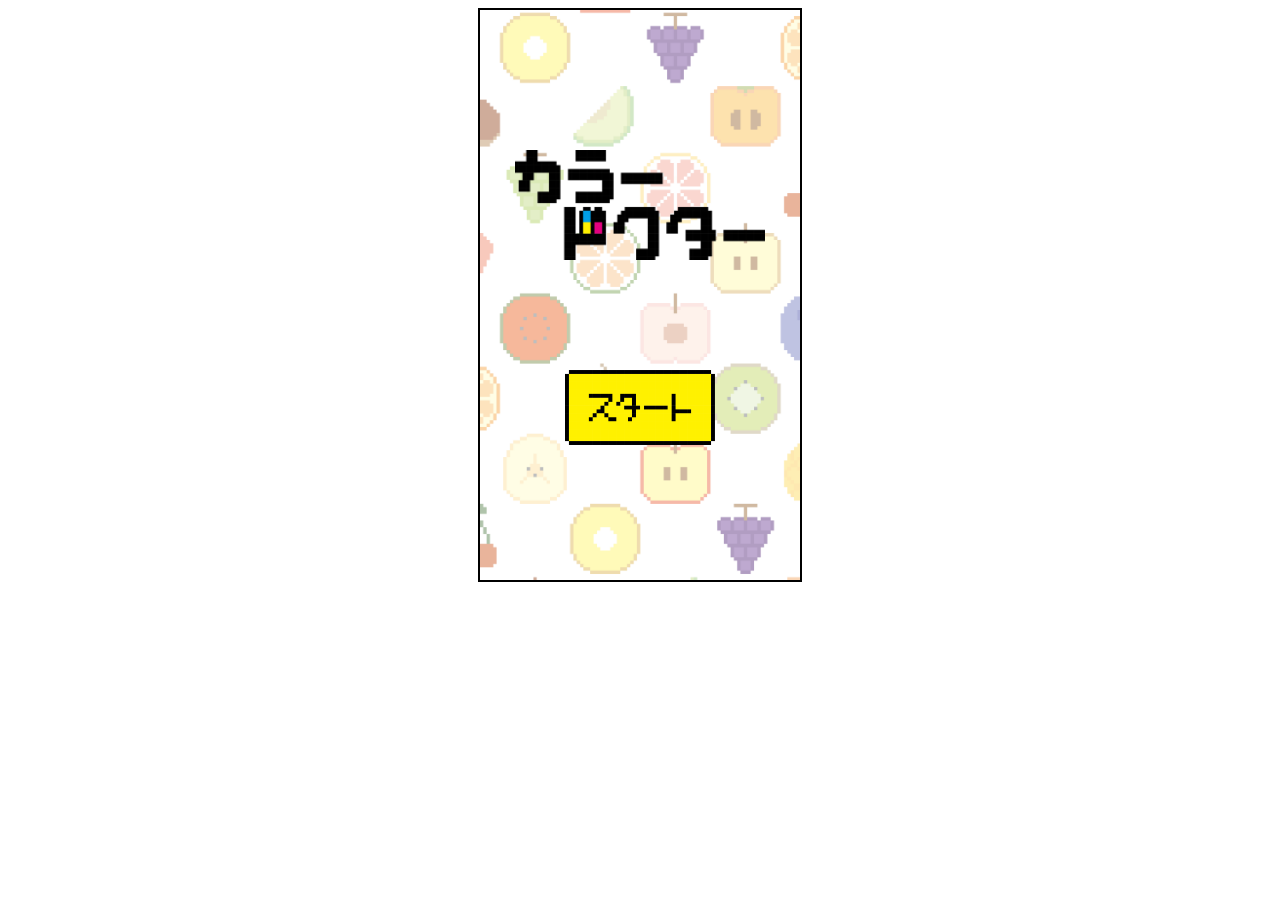
<file: index.html>
<!DOCTYPE html>
<html lang="ja">

<head>
    <meta charset="utf-8">
    <meta http-equiv="X-UA-Compatible" content="IE=edge">
    <meta name="viewport" content="width=device-width, initial-scale=1.0">
    <title>1page</title>
    <link rel="stylesheet" href="style1.css">
</head>
<body>
    <!-- <div class="part-img"> -->
        <div class="sample_box1">
            <div class="back">

            <img class="rogo" src="1ページ\1page\rogo.png">
            <a
                href="7page.html">
                <img class="start" src="1ページ\1page\start 1.png" ontouchstart="">
            </a>
            </div>
        </div>
    <!-- </div> -->
</body>

</html>
</file>
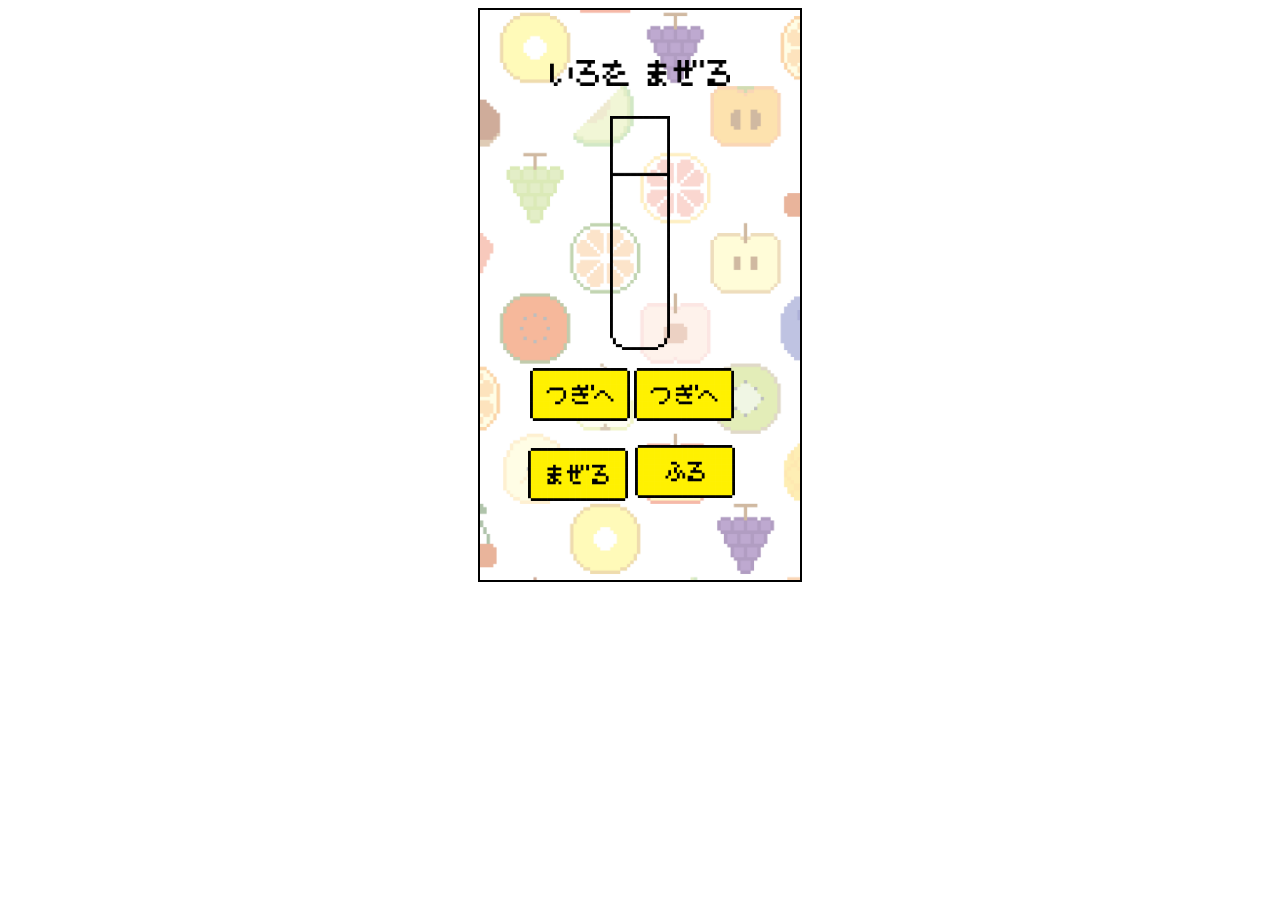
<file: 15page.html>
<!DOCTYPE html>
<html lang="ja">

<head>
    <meta charset="utf-8">
    <title>15page</title>
</head>
<style>
    .sample_box1 {
        width: 320PX;
        height: 570px;
        border: solid 2px #000000;
        display: block;
        margin-left: auto;
        margin-right: auto;
        /*線*/
    }
    .back{
        background-image: url(背景.png);
        background-size: cover;
        width: 320px;
        height: 570px;
    }

    .kusuri {
        width: 180px;
        height: auto;
        position: relative;
        top: 50px;
        display: block;
        margin-left: auto;
        margin-right: auto;
    }

    .sikenkann {
        width: 60px;
        height: auto;
        position: relative;
        top: 80px;
        display: block;
        margin-left: auto;
        margin-right: auto;
    }

    .furu {
        width: 150px;
        height: auto;
        position: relative;
        top: 110px;
        display: block;
        margin-left: auto;
        margin-right: auto;
    }

    img.furu:active {
        position: relative;
        top: 113px;
    }

    .tugi {
        width: 100px;
        height: auto;
        position: relative;
        top: -250px;
        left: 50px;
    }

    img.tugi:active {
        position: relative;
        top: -247px;
    }

    .tugi2 {
        width: 100px;
        height: auto;
        position: relative;
        top: -250px;
        left: 50px;
    }

    img.tugi2:active {
        position: relative;
        top: -247px;
    }

    .mazeru {
        width: 100px;
        height: auto;
        position: relative;
        top: -170px;
        left: -160px;
    }

    img.mazeru:active {
        position: relative;
        top: -167px;
    }
    .furu {
        width: 100px;
        height: auto;
        position: relative;
        top: -230px;
        left: 45px;
    }
    

    #v {
        border: 1px solid #fff;
        width: 300px;
        height: 200px;
        margin: 0%;
        background-color: #fff;
    }

    input[type=range] {
        width: 300px;
    }

    #colorInfo2 {
        position: relative;
        /* background-color: yellowgreen; */
        border: 1px solid transparent;
        height: 84px;
        width: 52px;
        top: -184px;
        display: block;
        margin-left: auto;
        margin-right: auto;
    }

    #colorInfo1 {
        position: relative;
        /* background-color: aqua; */
        border: 1px solid transparent;
        border-bottom-right-radius: 10px 20px;
        border-bottom-left-radius: 10px 20px;
        height: 86px;
        width: 52px;
        top: -10px;
        display: block;
        margin-left: auto;
        margin-right: auto;

    }

    #colorInfo3 {
        position: relative;
        border: 1px solid transparent;
        border-bottom-right-radius: 10px 20px;
        border-bottom-left-radius: 10px 20px;
        height: 172px;
        width: 52px;
        top: -270px;
        display: block;
        margin-left: auto;
        margin-right: auto;
    }
</style>
<script>
    //各RGBを格納するグローバル変数を定義しました
    let G_colorData1_R;
    let G_colorData1_G;
    let G_colorData1_B;

    let G_colorData2_R;
    let G_colorData2_G;
    let G_colorData2_B;

    //async function data1() {
    async function data1() {
        let port;
        try {
            port = await navigator.serial.requestPort();
            await port.open({ baudRate: 115200 });
            while (port.readable) {
                const reader = port.readable.getReader();
                try {
                    while (true) {
                        const { value, done } = await reader.read();
                        if (done) {
                            addSerial("Canceled\n");
                            break;
                        }
                        const inputValue = new TextDecoder().decode(value);
                        addSerial(inputValue);
                    }
                } catch (error) {
                    addSerial("Error: Read" + error + "\n");
                } finally {
                    reader.releaseLock();
                }
            }
        }
        catch (error) {
            addSerial("Error: Open" + error + "\n");
        }


        function addSerial(msg) {
            var textarea = document.getElementById('outputArea');
            let colorInfo1 = document.getElementById("colorInfo1");
            let data = msg.split(",");

            if (data.length === 3) {
                let colorData1 = { R: data[0], G: data[1], B: data[2] };
                colorData1.R = 204;
                colorData1.G = 255;
                colorData1.B = 153;
                colorInfo1.style.backgroundColor = `rgba(${colorData1.R},${colorData1.G},${colorData1.B},1)`;
                G_colorData1_R = colorData1.R;
                G_colorData1_G = colorData1.G;
                G_colorData1_B = colorData1.B;
            }
        }
    }

    //onclickからの値を引数で読み込むために少し変えています．シリアルから読み込む時は変更不要　井上
    async function data2() {
        let port;
        try {
            port = await navigator.serial.requestPort();
            await port.open({ baudRate: 115200 });
            while (port.readable) {
                const reader = port.readable.getReader();
                try {
                    while (true) {
                        const { value, done } = await reader.read();
                        if (done) {
                            addSerial("Canceled\n");
                            break;
                        }
                        const inputValue = new TextDecoder().decode(value);
                        addSerial(inputValue);
                    }
                } catch (error) {
                    addSerial("Error: Read" + error + "\n");
                } finally {
                    reader.releaseLock();
                }
            }
        } catch (error) {
            addSerial("Error: Open" + error + "\n");
        }





        function addSerial(msg) {
            var textarea = document.getElementById('outputArea');
            let colorInfo2 = document.getElementById("colorInfo2");
            let data = msg.split(",");


            if (data.length === 3) {
                let colorData2 = { R: data[0], G: data[1], B: data[2] };
                colorData2.R = 255;
                colorData2.G = 153;
                colorData2.B = 204;
                colorInfo2.style.backgroundColor = `rgba(${colorData2.R},${colorData2.G},${colorData2.B},1)`
                console.log(colorData2.B);

                //2回目のデータをグローバル変数に格納
                G_colorData2_R = colorData2.R;
                G_colorData2_G = colorData2.G;
                G_colorData2_B = colorData2.B;
            }

        }
    }


    //ここのコメントアウトを外しました
    function data3() {
        let colorInfo3 = document.getElementById("colorInfo3");

        //グローバル変数から混色を作成
        //Math.floor関数で整数部分のみ使う
        //Numberで文字型から数値型へ変換
        colorData3_R = Math.floor((Number(G_colorData1_R) + Number(G_colorData2_R)) - 255);
        colorData3_G = Math.floor((Number(G_colorData1_G) + Number(G_colorData2_G)) - 255);
        colorData3_B = Math.floor((Number(G_colorData1_B) + Number(G_colorData2_B)) - 255);


        //配列ではなく，変数に変更
        colorInfo3.style.backgroundColor = `rgba(${colorData3_R},${colorData3_G},${colorData3_B},1)`


        console.log(colorData3_R);
        console.log(colorData3_G);
        console.log(colorData3_B);

    }

    function data4(){
        let C = 204;
        let m = 153;
        let y = 102;
        // c=204,m=153,y=102 ペンタ君の場合の正解値
        var target = document.getElementById("sample")

        if(C == Math.floor((Number(G_colorData1_R) + Number(G_colorData2_R)) - 255) && m == Math.floor((Number(G_colorData1_G) + Number(G_colorData2_G)) - 255) && y == Math.floor((Number(G_colorData1_B) + Number(G_colorData2_B)) - 255)){
            target.href = "19page.html";
        }
        else{
            target.href = "20page.html";
        }
    }


</script>

<body>
    <div class="sample_box1">
        <div class="back">
        <img class="kusuri" src="15ページ\dai mei 15.png">
        <img class="sikenkann" src="15ページ\sikennkann 15.png">
        <div id="colorInfo1"></div>
        <div id="colorInfo2"></div>
        <div id="colorInfo3"></div>

        <input class="tugi" type="image" src="12ページ\12ページ\tugihe 12.png"
            onclick="data1()">
        <input class="tugi2" type="image" src="12ページ\12ページ\tugihe 12.png"
            onclick="data2()">
        <input class="mazeru" type="image" src="14ページ\14ページ\mazeru 14.png"
            onclick="data3()">
        <a id="sample" href="http://www.yahoo.co.jp"><input class="furu"type="image" src="15ページ\huru 15.png" onclick="data4()"></a>
        </div>
    </div>
</body>

</html>
</file>
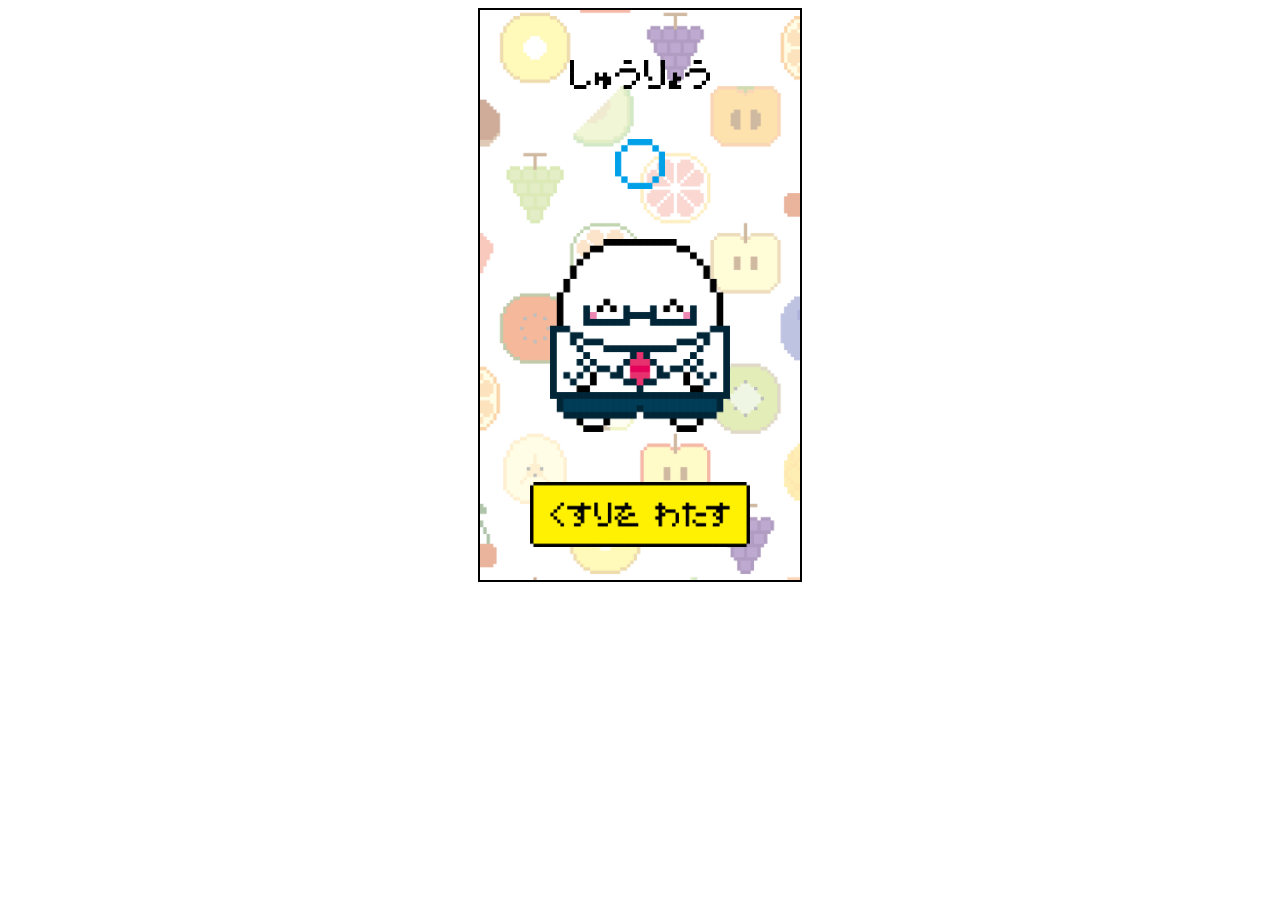
<file: 19page.html>
<!DOCTYPE html>
<html lang="ja">

<head>
    <meta charset="utf-8">
    <title>19page</title>
</head>
<style>
    .sample_box1 {
        width: 320PX;
        height: 570px;
        border: solid 2px #000000;
        display: block;
        margin-left: auto;
        margin-right: auto;
        /*線*/
    }
    .back{
        background-image: url(背景.png);
        background-size: cover;
        width: 320px;
        height: 570px;
    }

    .syuuryou {
        width: 140px;
        height: auto;
        position: relative;
        top: 50px;
        display: block;
        margin-left: auto;
        margin-right: auto;
    }
    .maru {
        width: 50px;
        height: auto;
        position: relative;
        top: 100px;
        display: block;
        margin-left: auto;
        margin-right: auto;
    }
    .doctor {
        width: 180px;
        height: auto;
        position: relative;
        top: 150px;
        display: block;
        margin-left: auto;
        margin-right: auto;
    }

    .watasu {
        width: 220px;
        height: auto;
        position: relative;
        top: 200px;
        display: block;
        margin-left: auto;
        margin-right: auto;
    }

    img.watasu:active {
        position: relative;
        top: 203px;
    }


</style>

<body>
    <div class="sample_box1">
        <div class="back">

        <img class="syuuryou" src="19ページ\dai mei 19.png">
        <img class="maru" src="19ページ\maru 19.png">
        <img class="doctor" src="19ページ\doctor 19.png">
        <a href="21page.html">
            <img class="watasu" src="19ページ\kusuri watasu 19.png" ontouchstart="">
        </a>
        </div>
    </div>
</body>

</html>
</file>
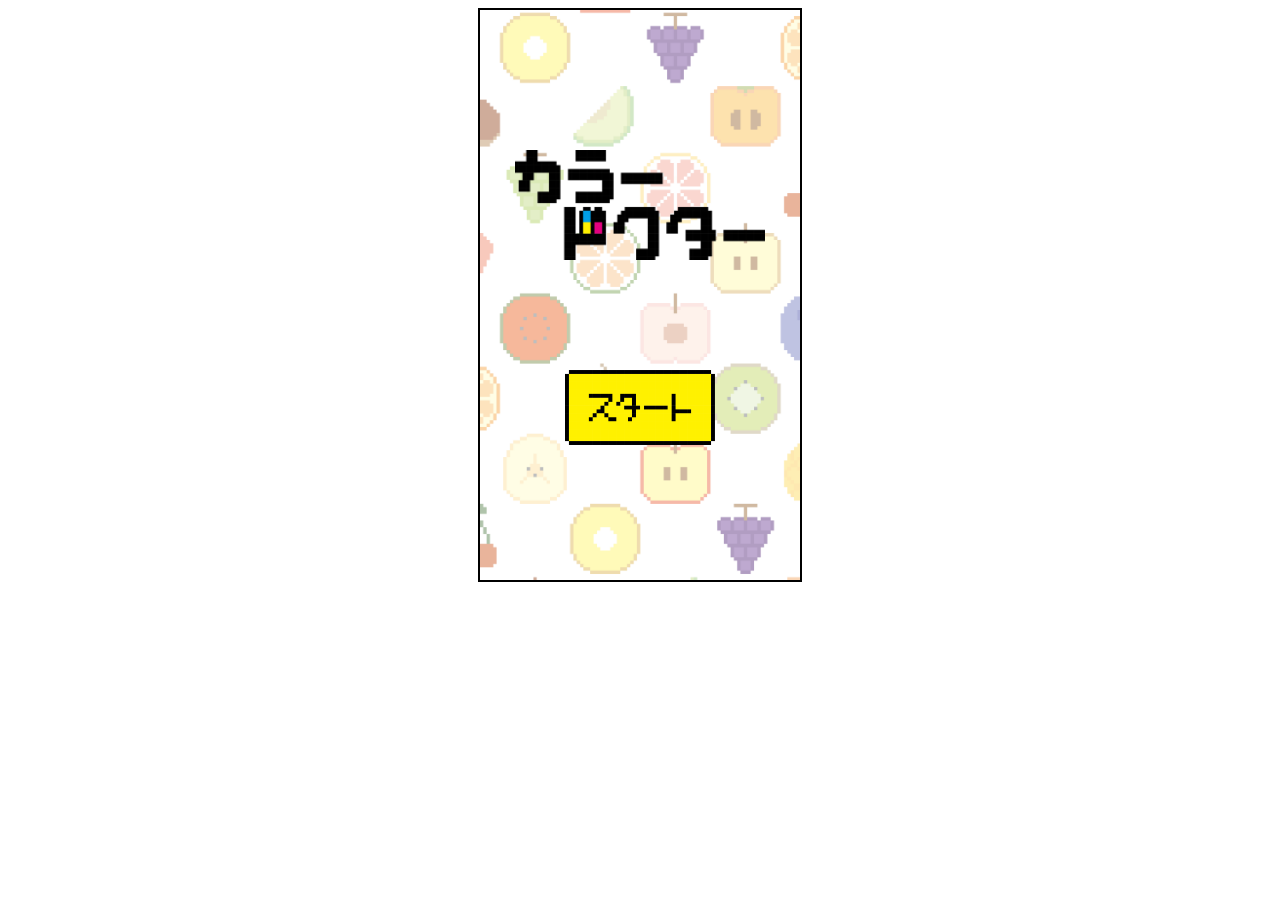
<file: 1page.html>
<!DOCTYPE html>
<html lang="ja">

<head>
    <meta charset="utf-8">
    <meta http-equiv="X-UA-Compatible" content="IE=edge">
    <meta name="viewport" content="width=device-width, initial-scale=1.0">
    <title>1page</title>
    <link rel="stylesheet" href="style1.css">
</head>
<style>
    .part-img {
        background-image: url(back.png);
        /* 画像のURLを指定       */
        background-size: contain;
        /* 画像のサイズを指定    */
        width: 100%;
        /* 横幅のサイズを指定    */
        height: 100%;
    }

    .sample_box1 {
        width: 320PX;
        height: 570px;
        border: solid 2px #000000;
        display: block;
        margin-left: auto;
        margin-right: auto;
        /*線*/
    }

    .back{
        background-image: url(背景.png);
        background-size: cover;
        width: 320px;
        height: 570px;
    }

    .rogo {
        width: 250px;
        height: auto;
        position: relative;
        top: 140px;
        display: block;
        margin-left: auto;
        margin-right: auto;
    }

    .start {
        width: 150px;
        height: auto;
        position: relative;
        top: 250px;
        display: block;
        margin-left: auto;
        margin-right: auto;
    }

    img.start:active {
        position: relative;
        top: 255px;
    }
</style>

<body>
    <!-- <div class="part-img"> -->
        <div class="sample_box1">
            <div class="back">

            <img class="rogo" src="1ページ\1page\rogo.png">
            <a
                href="7page.html">
                <img class="start" src="1ページ\1page\start 1.png" ontouchstart="">
            </a>
            </div>
        </div>
    <!-- </div> -->
</body>

</html>
</file>
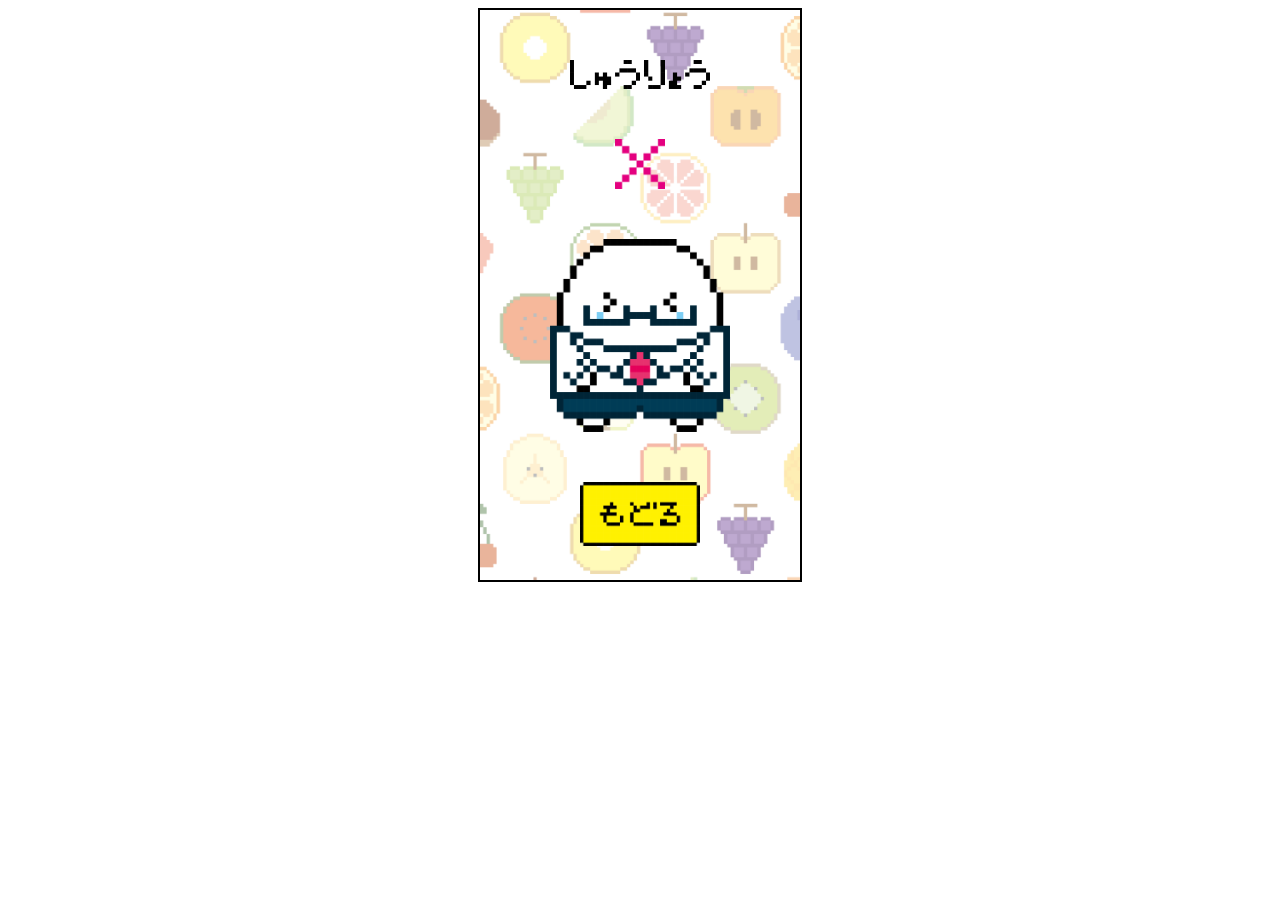
<file: 20page.html>
<!DOCTYPE html>
<html lang="ja">

<head>
    <meta charset="utf-8">
    <title>20page</title>
</head>
<style>
    .sample_box1 {
        width: 320PX;
        height: 570px;
        border: solid 2px #000000;
        display: block;
        margin-left: auto;
        margin-right: auto;
        /*線*/
    }
    .back{
        background-image: url(背景.png);
        background-size: cover;
        width: 320px;
        height: 570px;
    }

    .syuuryou {
        width: 140px;
        height: auto;
        position: relative;
        top: 50px;
        display: block;
        margin-left: auto;
        margin-right: auto;
    }
    .batu {
        width: 50px;
        height: auto;
        position: relative;
        top: 100px;
        display: block;
        margin-left: auto;
        margin-right: auto;
    }
    .doctor {
        width: 180px;
        height: auto;
        position: relative;
        top: 150px;
        display: block;
        margin-left: auto;
        margin-right: auto;
    }

    .modoru {
        width: 120px;
        height: auto;
        position: relative;
        top: 200px;
        display: block;
        margin-left: auto;
        margin-right: auto;
    }

    img.modoru:active {
        position: relative;
        top: 203px;
    }


</style>

<body>
    <div class="sample_box1">
        <div class="back">

        <img class="syuuryou" src="19ページ\dai mei 19.png">
        <img class="batu" src="20ページ\batu 20.png">
        <img class="doctor" src="20ページ\doctor 20.png">
        <a href="15page.html">
            <img class="modoru" src="15ページ\modoru 15.png" ontouchstart="">
        </a>
        </div>
    </div>
</body>

</html>
</file>
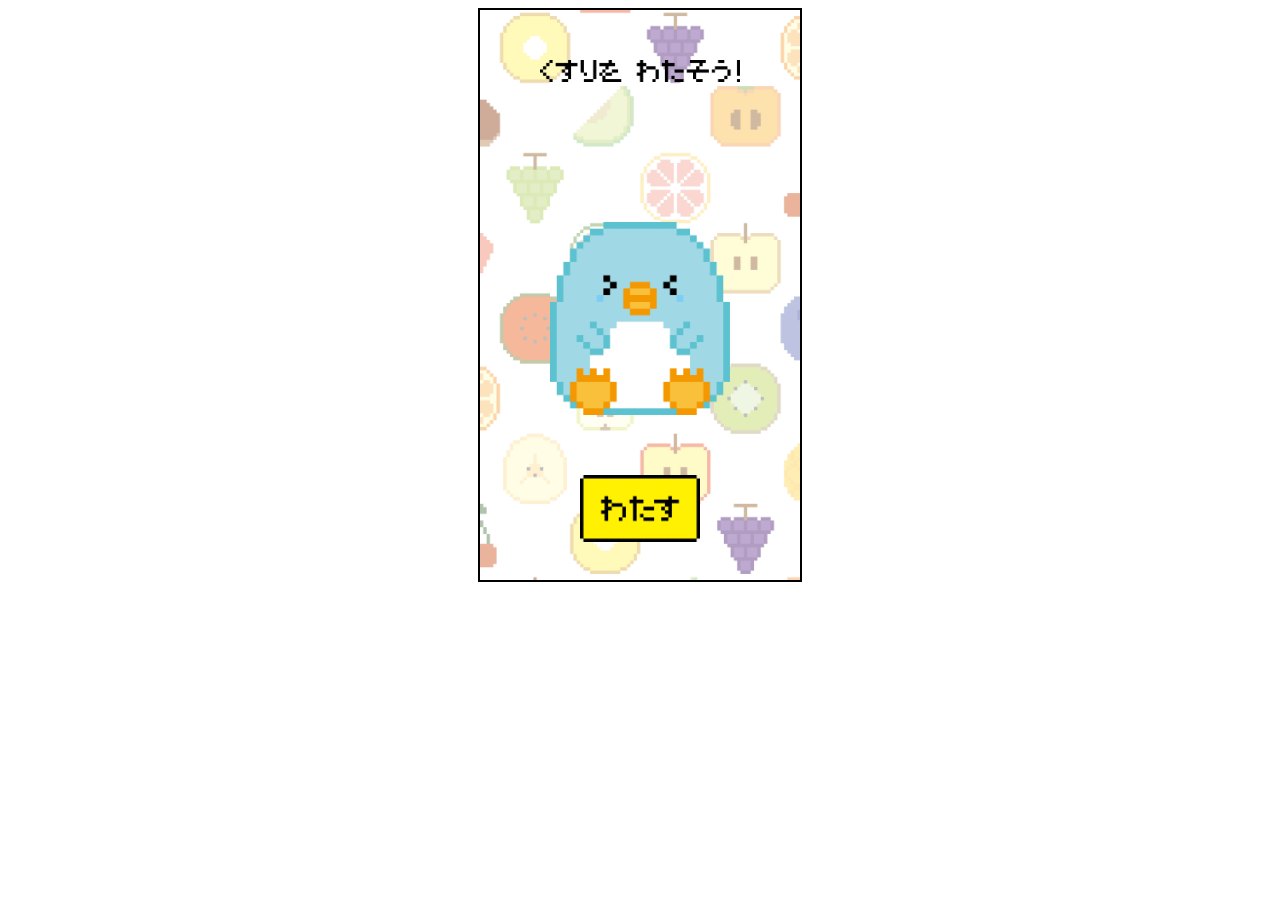
<file: 21page.html>
<!DOCTYPE html>
<html lang="ja">

<head>
    <meta charset="utf-8">
    <title>21page</title>
</head>
<style>
    .sample_box1 {
        width: 320PX;
        height: 570px;
        border: solid 2px #000000;
        display: block;
        margin-left: auto;
        margin-right: auto;
        /*線*/
    }
    .back{
        background-image: url(背景.png);
        background-size: cover;
        width: 320px;
        height: 570px;
    }

    .watasou {
        width: 200px;
        height: auto;
        position: relative;
        top: 50px;
        display: block;
        margin-left: auto;
        margin-right: auto;
    }
    .penta {
        width: 180px;
        height: auto;
        position: relative;
        top: 190px;
        display: block;
        margin-left: auto;
        margin-right: auto;
    }

    .watasu {
        width: 120px;
        height: auto;
        position: relative;
        top: 250px;
        display: block;
        margin-left: auto;
        margin-right: auto;
    }

    img.watasu:active {
        position: relative;
        top: 253px;
    }


</style>

<body>
    <div class="sample_box1">
        <div class="back">

        <img class="watasou" src="21ページ\kusuri watasu 21.png">
        <img class="penta" src="8ページ\8ページ\aono penta 8.png">
        <a href="23page.html">
            <img class="watasu" src="21ページ\watasu 21.png" ontouchstart="">
        </a>
        </div>
    </div>
</body>

</html>
</file>
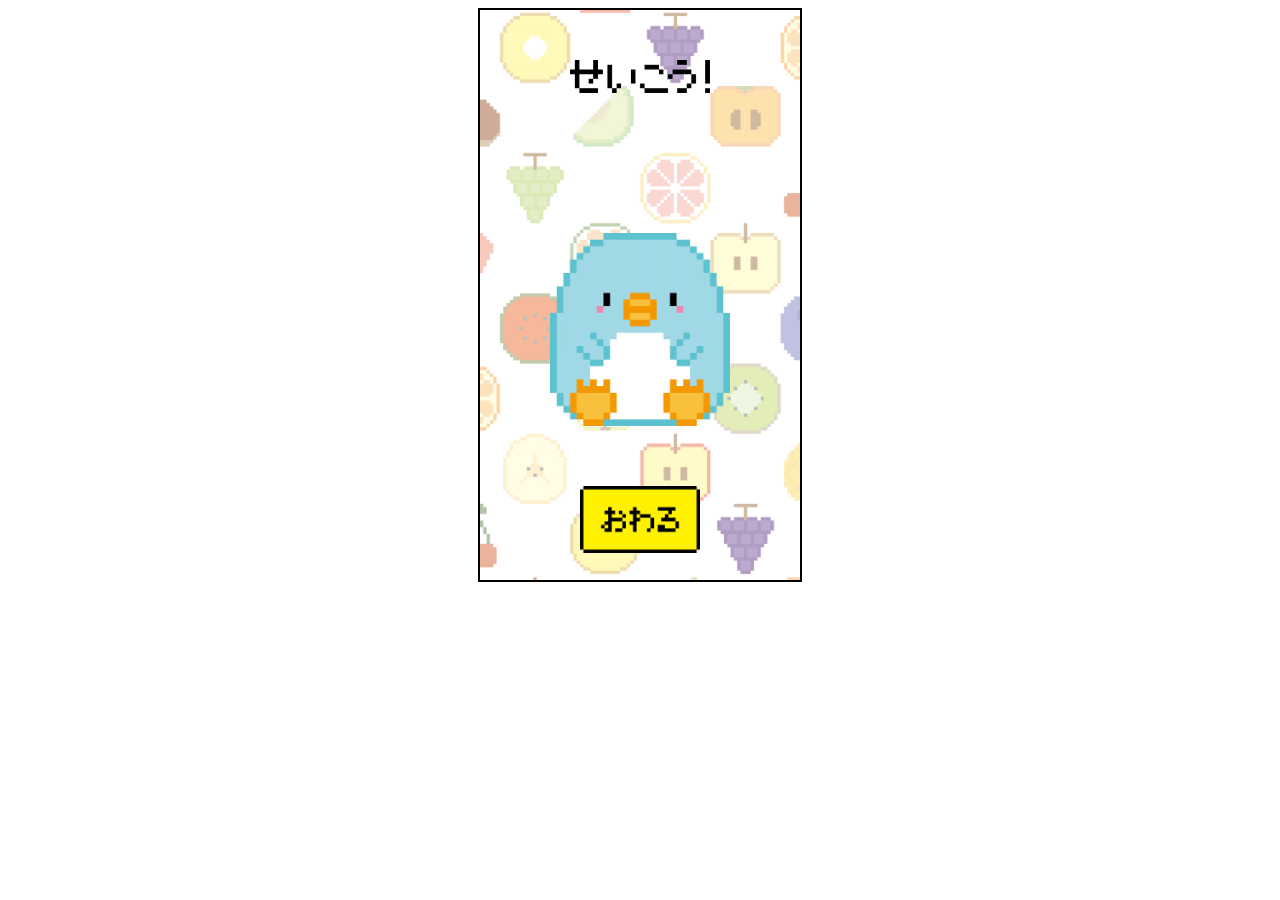
<file: 23page.html>
<!DOCTYPE html>
<html lang="ja">

<head>
    <meta charset="utf-8">
    <title>23page</title>
</head>
<style>
    .sample_box1 {
        width: 320PX;
        height: 570px;
        border: solid 2px #000000;
        display: block;
        margin-left: auto;
        margin-right: auto;
        /*線*/
    }
    .back{
        background-image: url(背景.png);
        background-size: cover;
        width: 320px;
        height: 570px;
    }

    .seikou {
        width: 140px;
        height: auto;
        position: relative;
        top: 50px;
        display: block;
        margin-left: auto;
        margin-right: auto;
    }
    .penta {
        width: 180px;
        height: auto;
        position: relative;
        top: 190px;
        display: block;
        margin-left: auto;
        margin-right: auto;
    }

    .owaru {
        width: 120px;
        height: auto;
        position: relative;
        top: 250px;
        display: block;
        margin-left: auto;
        margin-right: auto;
    }

    img.owaru:active {
        position: relative;
        top: 253px;
    }


</style>

<body>
    <div class="sample_box1">
        <div class="back">

        <img class="seikou" src="23ページ\dai mei 23.png">
        <img class="penta" src="23ページ\aono menta 23.png">
        <a href="24page.html">
            <img class="owaru" src="23ページ\owaru 23.png" ontouchstart="">
        </a>
        </div>
    </div>
</body>

</html>
</file>
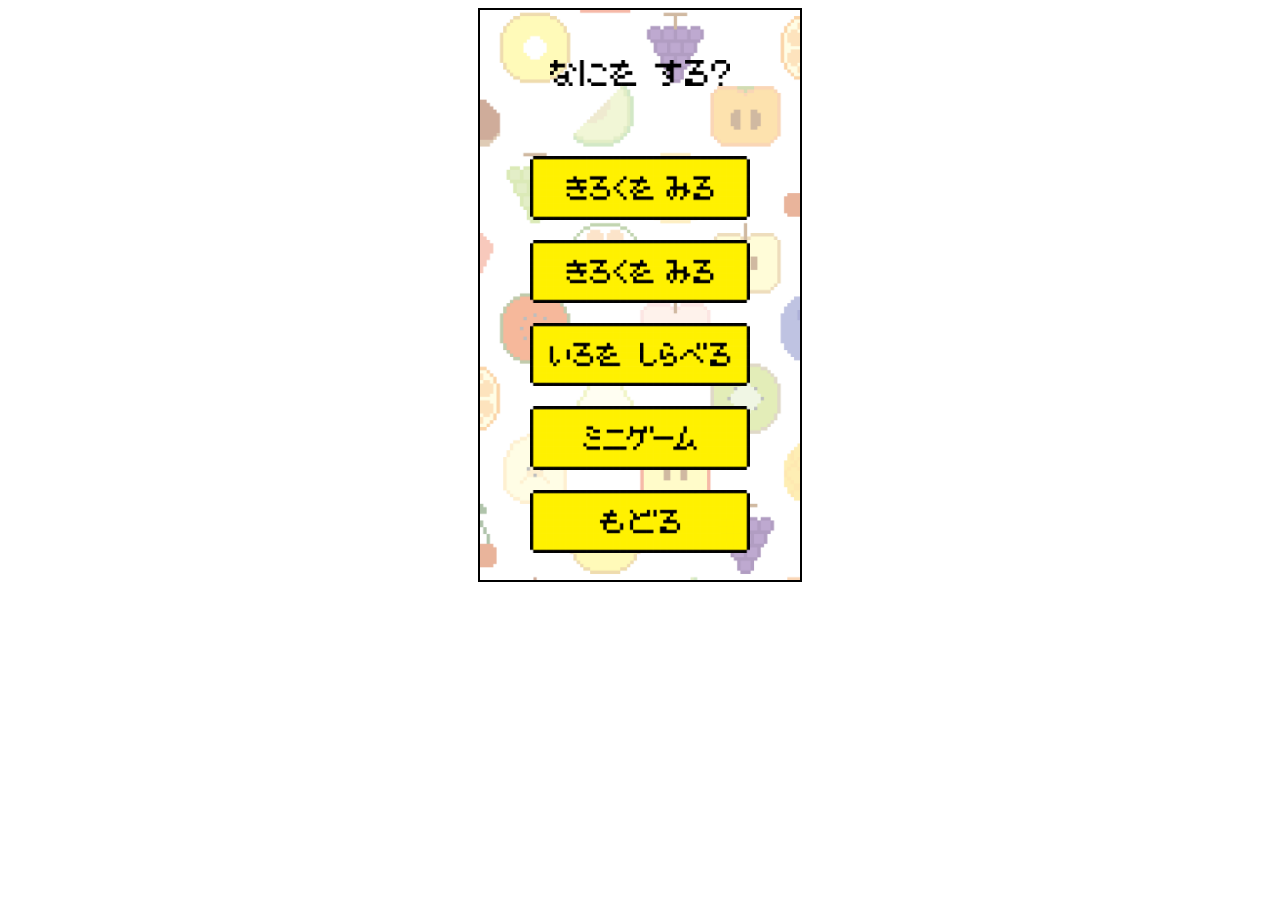
<file: 7page.html>
<!DOCTYPE html>
<html lang="ja">

<head>
    <meta charset="utf-8">
    <title>7page</title>
</head>
<style>
    .sample_box1 {
        width: 320PX;
        height: 570px;
        border: solid 2px #000000;
        display: block;
        margin-left: auto;
        margin-right: auto;
        /*線*/
    }
    .back{
        background-image: url(背景.png);
        background-size: cover;
        width: 320px;
        height: 570px;
    }

    .nani {
        width: 180px;
        height: auto;
        position: relative;
        top: 50px;
        display: block;
        margin-left: auto;
        margin-right: auto;
    }

    .tukuru {
        width: 220px;
        height: auto;
        position: relative;
        top: 120px;
        display: block;
        margin-left: auto;
        margin-right: auto;
    }

    img.tukuru:active {
        position: relative;
        top: 123px;
    }

    .kiroku {
        width: 220px;
        height: auto;
        position: relative;
        top: 140px;
        display: block;
        margin-left: auto;
        margin-right: auto;
    }

    img.kiroku:active {
        position: relative;
        top: 143px;
    }

    .iro {
        width: 220px;
        height: auto;
        position: relative;
        top: 160px;
        display: block;
        margin-left: auto;
        margin-right: auto;
    }

    img.iro:active {
        position: relative;
        top: 163px;
    }

    .mini {
        width: 220px;
        height: auto;
        position: relative;
        top: 180px;
        display: block;
        margin-left: auto;
        margin-right: auto;
    }

    img.mini:active {
        position: relative;
        top: 183px;
    }

    .modoru {
        width: 220px;
        height: auto;
        position: relative;
        top: 200px;
        display: block;
        margin-left: auto;
        margin-right: auto;
    }

    img.modoru:active {
        position: relative;
        top: 203px;
    }
</style>

<body>
    <div class="sample_box1">
        <div class="back">

        <img class="nani" src="7ページ\7ページ\dai mei 7.png">
        <a href="8page.html">
            <img class="tukuru" src="7ページ\7ページ\kiroku miru 7.png" ontouchstart="">
        </a>
        <a href="https://blog.codecamp.jp/programming-html-pic-link">
            <img class="kiroku" src="7ページ\7ページ\kiroku miru 7.png" ontouchstart="">
        </a>
        <a href="https://blog.codecamp.jp/programming-html-pic-link">
            <img class="iro" src="7ページ\7ページ\iro siraberu 7.png" ontouchstart="">
        </a>
        <a href="https://blog.codecamp.jp/programming-html-pic-link">
            <img class="mini" src="7ページ\7ページ\mini game 7.png" ontouchstart="">
        </a>
        <a href="1page.html">
            <img class="modoru" src="7ページ\7ページ\modoru 7.png" ontouchstart="">
        </a>
    </div>
    </div>
</body>

</html>
</file>
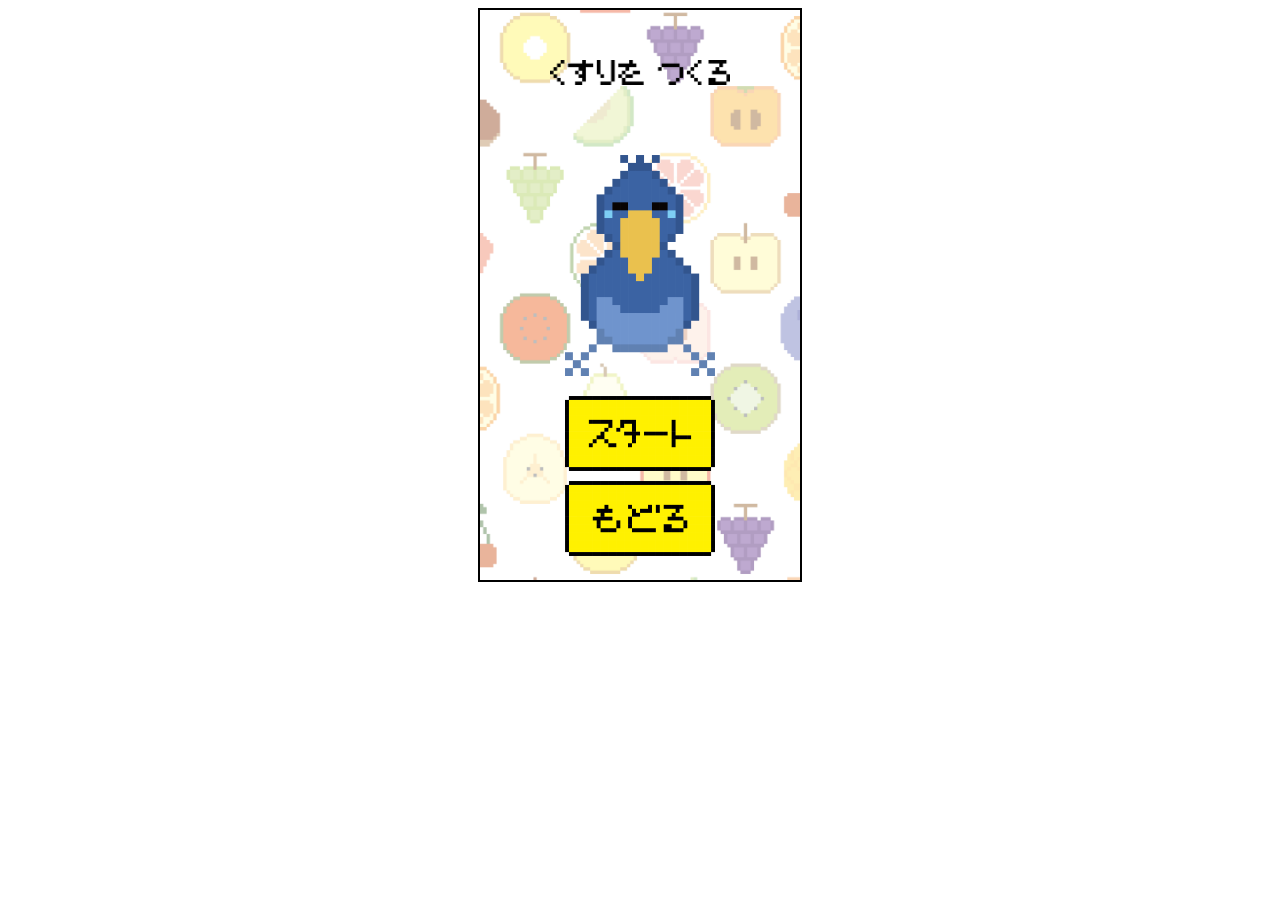
<file: 8page.html>
<!DOCTYPE html>
<html lang="ja">

<head>
    <meta charset="utf-8">
    <title>8page</title>
</head>
<style>
    .sample_box1 {
        width: 320PX;
        height: 570px;
        border: solid 2px #000000;
        display: block;
        margin-left: auto;
        margin-right: auto;
        /*線*/
    }
    .back{
        background-image: url(背景.png);
        background-size: cover;
        width: 320px;
        height: 570px;
    }

    .kusuri {
        width: 180px;
        height: auto;
        position: relative;
        top: 50px;
        display: block;
        margin-left: auto;
        margin-right: auto;
    }
    .penta {
        width: 180px;
        height: auto;
        position: relative;
        top: 120px;
        display: block;
        margin-left: auto;
        margin-right: auto;
    }

    .hudou {
        width: 150px;
        height: auto;
        position: relative;
        top: 120px;
        display: block;
        margin-left: auto;
        margin-right: auto;
    }
    .sasaki {
        width: 150px;
        height: auto;
        position: relative;
        top: 120px;
        display: block;
        margin-left: auto;
        margin-right: auto;
    }

    .start1 {
        width: 150px;
        height: auto;
        position: relative;
        top: 160px;
        display: block;
        margin-left: auto;
        margin-right: auto;
    }

    img.start1:active {
        position: relative;
        top: 163px;
    }

    .modoru1 {
        width: 150px;
        height: auto;
        position: relative;
        top: 170px;
        display: block;
        margin-left: auto;
        margin-right: auto;
    }

    img.modoru1:active {
        position: relative;
        top: 173px;
    }

    .start2 {
        width: 150px;
        height: auto;
        position: relative;
        top: 140px;
        display: block;
        margin-left: auto;
        margin-right: auto;
    }

    img.start2:active {
        position: relative;
        top: 143px;
    }

    .modoru2 {
        width: 150px;
        height: auto;
        position: relative;
        top: 150px;
        display: block;
        margin-left: auto;
        margin-right: auto;
    }

    img.modoru2:active {
        position: relative;
        top: 153px;
    }

    .start3 {
        width: 150px;
        height: auto;
        position: relative;
        top: 160px;
        display: block;
        margin-left: auto;
        margin-right: auto;
    }

    img.start3:active {
        position: relative;
        top: 163px;
    }

    .modoru3 {
        width: 150px;
        height: auto;
        position: relative;
        top: 170px;
        display: block;
        margin-left: auto;
        margin-right: auto;
    }

    img.modoru3:active {
        position: relative;
        top: 173px;
    }

</style>

<body>
    <div class="sample_box1">
    <div class="back">

        <img class="kusuri" src="8ページ\8ページ\dai mei 8.png">
        <script lang="ja">
            img=new Array();
            var link = new Array();
            link [0] = "9page.html";
            img[0] = "8ページ/8ページ/aono penta 8.png";
            link [1] = "9page-hudou.html";
            img[1] = "8ページ/8ページ/hudou 8.png";
            link [2] = "9page-sasaki.html";
            img[2] = "8ページ/8ページ/sasaki 8.png";

            

            x = Math.floor(Math.random() * img.length);
            if(x == 0){
            document.write("<img class=penta src='" + img[x] +"' >");
                document.write('<A href=' + link[x] + '>' + "<img class=start1 src='8ページ/8ページ/start 8.png"  +"'>"+ '</A>');
                document.write('<A href=7page.html' + '>' + "<img class=modoru1 src='8ページ/8ページ/modoru 8.png" +"'>"+ '</A>');
            }
            else if(x == 1){
            document.write("<img class=hudou src='" + img[x] +"' >");
                document.write('<A href=' + link[x] + '>' + "<img class=start2 src='8ページ/8ページ/start 8.png"  +"'>"+ '</A>');
                document.write('<A href=7page.html' + '>' + "<img class=modoru2 src='8ページ/8ページ/modoru 8.png" +"'>"+ '</A>');
            }
            else if(x == 2){
            document.write("<img class=sasaki src='" + img[x] +"' >");
                document.write('<A href=' + link[x] + '>' + "<img class=start3 src='8ページ/8ページ/start 8.png"  +"'>"+ '</A>');
                document.write('<A href=7page.html' + '>' + "<img class=modoru3 src='8ページ/8ページ/modoru 8.png" +"'>"+ '</A>');
            }
            </script>

    </div>
    </div>
</body>

</html>
</file>
<file: style1.css>
.part-img {
        background-image: url(back.png);
        /* 画像のURLを指定       */
        background-size: contain;
        /* 画像のサイズを指定    */
        width: 100%;
        /* 横幅のサイズを指定    */
        height: 100%;
    }

    .sample_box1 {
        width: 320PX;
        height: 570px;
        border: solid 2px #000000;
        display: block;
        margin-left: auto;
        margin-right: auto;
        /*線*/
    }

    .back{
        background-image: url(背景.png);
        background-size: cover;
        width: 320px;
        height: 570px;
    }

    .rogo {
        width: 250px;
        height: auto;
        position: relative;
        top: 140px;
        display: block;
        margin-left: auto;
        margin-right: auto;
    }

    .start {
        width: 150px;
        height: auto;
        position: relative;
        top: 250px;
        display: block;
        margin-left: auto;
        margin-right: auto;
    }

    img.start:active {
        position: relative;
        top: 255px;
    }
</file>
